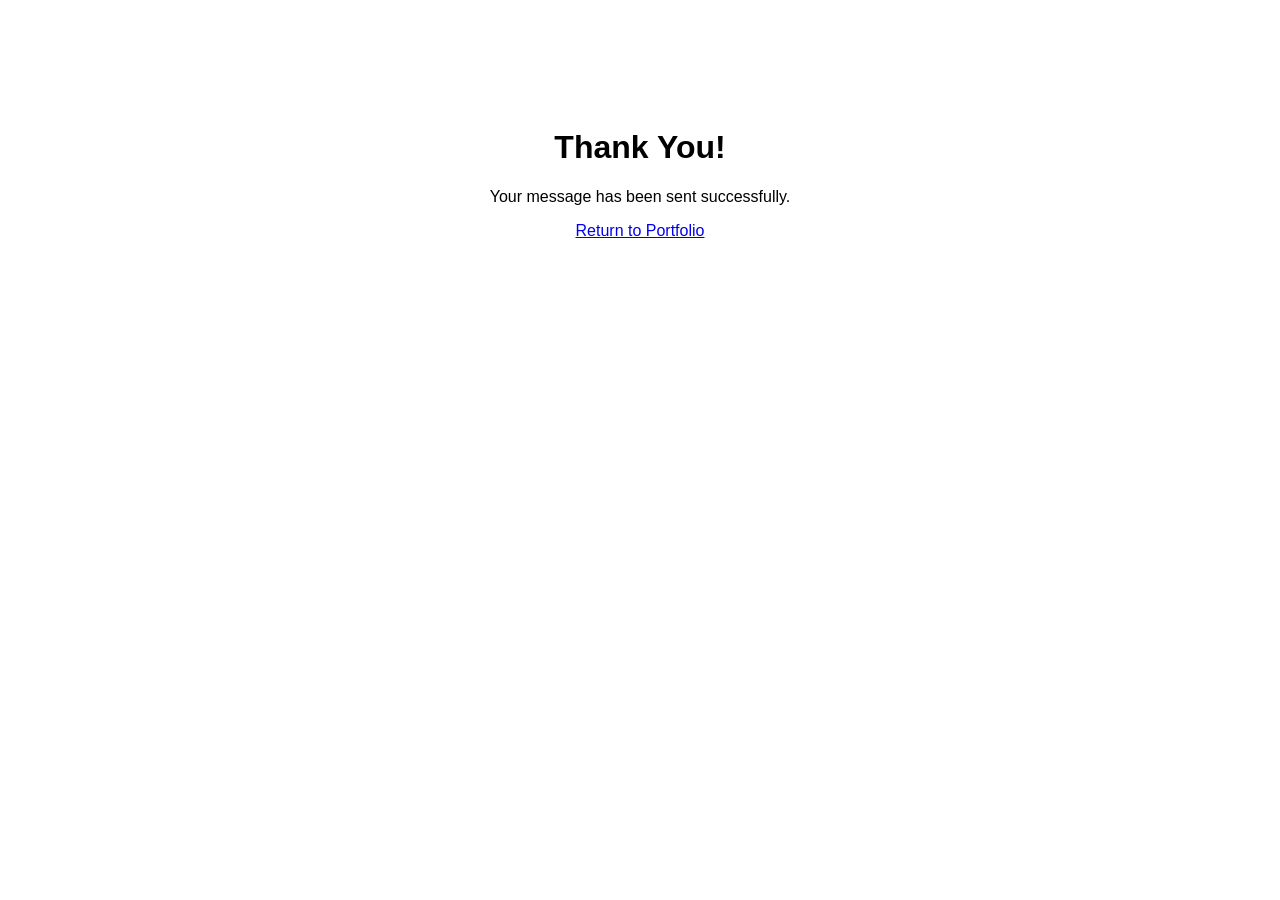
<file: thank-you.html>
<!DOCTYPE HTML>
<html>
<head>
    <title>Thank You</title>
    <meta charset="utf-8">
</head>
<body style="text-align:center;padding-top:100px;font-family:Arial;">
    <h1>Thank You!</h1>
    <p>Your message has been sent successfully.</p>
    <a href="index.html">Return to Portfolio</a>
</body>
</html>
</file>
